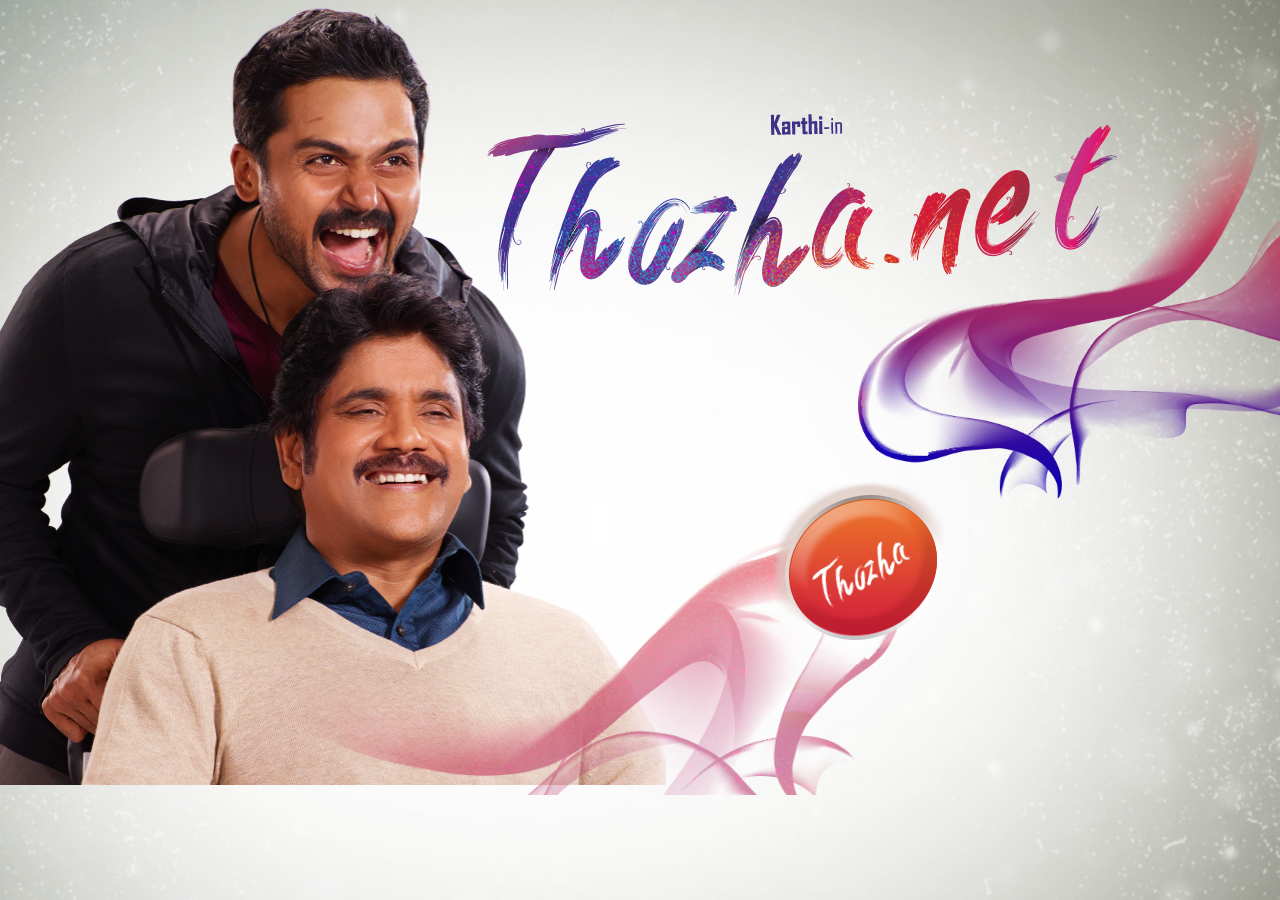
<file: Thozha/index.html>
<!DOCTYPE html>
<!-- Microdata markup added by Google Structured Data Markup Helper. -->
<html lang="en"><head>
<meta charset="utf-8"/>
        <meta http-equiv="X-UA-Compatible" content="IE=edge"/>
        <meta name="viewport" content="width=device-width, initial-scale=1"/>
        <title>Thozha</title>
		<meta name="description" content="Check out the latest new movies coming soon to theaters & video games to come to market. Read latest buzz & watch exclusive trailers!"/>
		<link rel="canonical" href="http://thozha.net"/>
		<link rel="next" href="http://thozha.net/"/>
		<meta property="og:locale" content="en_US"/>
		<meta property="og:type" content="website"/>
		<meta property="og:title" content="New Movies, Movie Trailers, DVD, TV & Video Game News! - thozha.net"/>
		<meta property="og:description" content="Check out the latest new movies coming soon to theaters & video games to come to market. Read latest buzz & watch exclusive trailers!"/>
		<meta property="og:url" content="http://thozha.net"/>
		<meta property="og:site_name" content="thozha.net"/>
		<meta property="article:publisher" content="https://www.facebook.com/thozha"/>
		<meta property="og:image" content="http://cdn3-thozha.net/assets/uploads/2015/08/logo_assets_cs.png"/>
		<script type="application/ld+json"></script>
		<meta name="msvalidate.01" content="4FDA7A3B5937248982778768D127CD37"/>
		<meta name="p:domain_verify" content="4868adfa25d99f1e78fa2dcc91892866"/>
		<link rel="canonical" href="http:/thozha.net"/>
		<meta name="viewport" content="width=device-width,initial-scale=1,maximum-scale=1,user-scalable=no"/>
		<meta name="google-site-verification" content="l2uHJfvECElzBCRHpqcVjgJUuPc-Mry-yL8Ry7anz6Y"/>
		<meta name="description" content="The official website for all things thozha: tv, shows, movies, characters, games, videos, music, shopping, and more!"/>
		<meta property="og:title" content="thozha.net | The official home for all things thozha"/>
		<meta property="og:description" content="The official website for all things thozha: tv, shows, movies, characters, games, videos, music, shopping, and more!"/>
		<meta property="og:type" content="website"/>
		<meta property="og:site_name" content="thozha"/>
		<meta property="og:url" content="http://thozha.net"/>
		<link rel="icon" href="images/fav.png"/> 
		<link rel="stylesheet" href="css/bootstrap.css"/>
		<link rel="stylesheet" href="css/font-awesome.css"/>
		<link rel="stylesheet" href="css/intro.css"/>
		<script src="js/jquery-1.11.3.min.js" type="text/javascript"></script>
		<script src="js/base.js"></script>
		<script src="js/bootstrap.js"></script>




</head>
<body class="home_body" style="height: 748px;">
	
		
<span itemscope itemtype="http://schema.org/Movie"><div class="left_img hidden-xs hidden-sm" id="timing" style="height: 768px;">
<meta itemprop="image" content="http://www.thozha.net/images/karthi.png"> </div>
		<div class="thozha_net"> </div>
		<div class="band_right hidden-xs hidden-sm"> </div>
		<div class="band_left hidden-xs hidden-sm"> </div>
		<div class="center_btn">
			<a itemprop="url" href="home.php"><div class="glow"></div></a>
			<div class="tooltip hidden-xs hidden-sm">Click to enter thozha.net</div>
		</div>
<span itemprop="director" itemscope itemtype="http://schema.org/Person">
<meta itemprop="name" content="Vamsi"></span>
<meta itemprop="name" content="thozha.net">
<span itemprop="actor" itemscope itemtype="http://schema.org/Person">
<meta itemprop="name" content="Karthi"></span>
<meta itemprop="datePublished" content="2016-03-25"></span>
		<div class="enter_mbl hidden-lg">
			<a href="home.php">ENTER</a>
		</div>
	
 <!--  body closed  -->
 <!--  html closed  --></body></html>
</file>
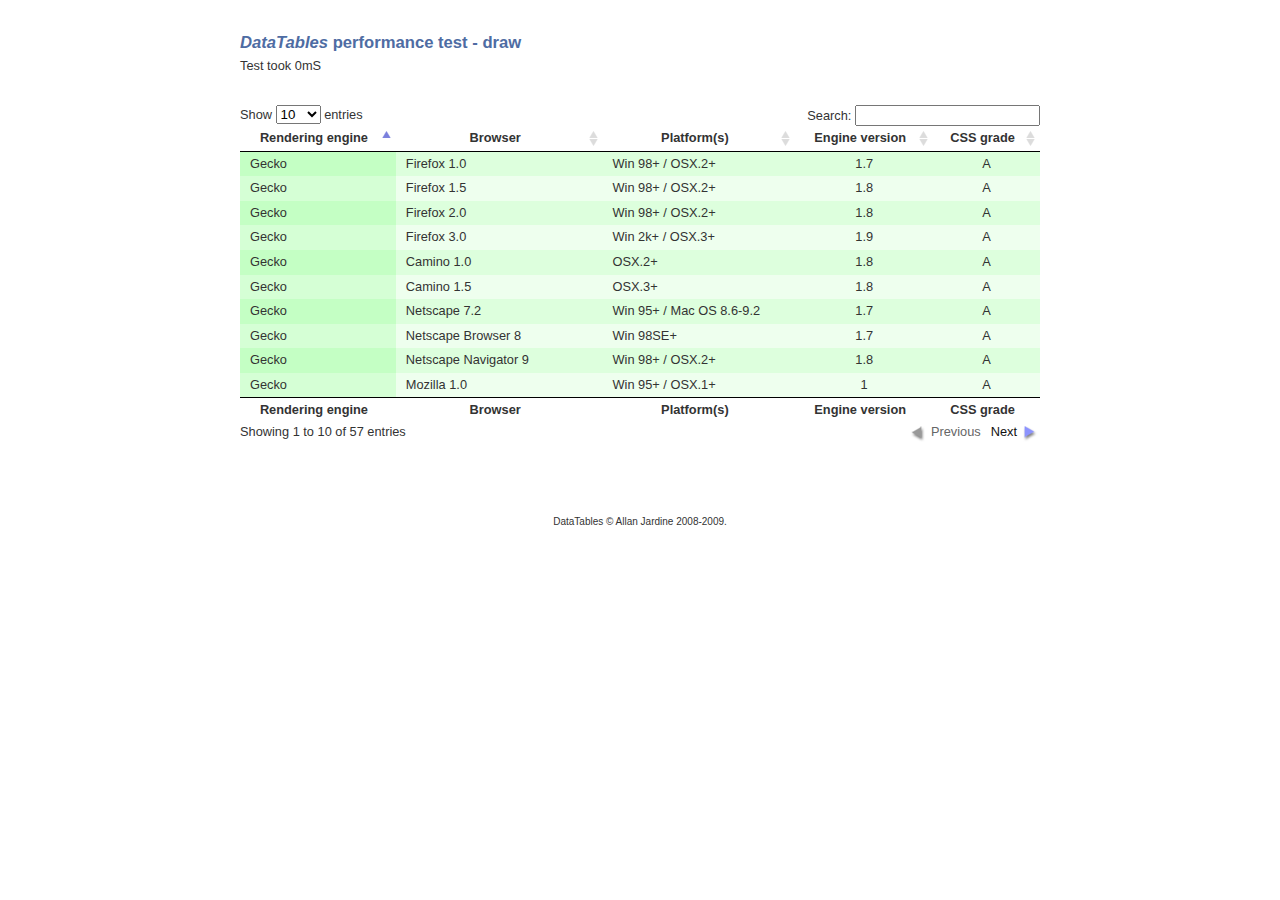
<file: Thozha/admin/vendors/datatables/unit_testing/performance/draw.html>
<!DOCTYPE HTML PUBLIC "-//W3C//DTD HTML 4.01//EN" "http://www.w3.org/TR/html4/strict.dtd">
<html>
	<head>
		<meta http-equiv="content-type" content="text/html; charset=utf-8" />
		<link rel="shortcut icon" type="image/ico" href="http://www.datatables.net/favicon.ico" />
		
		<title>DataTables example</title>
		<style type="text/css" title="currentStyle">
			@import "../../css/demo_page.css";
			@import "../../css/demo_table.css";
		</style>
		<script type="text/javascript" language="javascript" src="../../js/jquery.js"></script>
		<script type="text/javascript" language="javascript" src="../../js/jquery.dataTables.js"></script>
		<script type="text/javascript" charset="utf-8">
			$(document).ready(function() {
				var oTable = $('#example').dataTable();
				var oSettings = oTable.fnSettings();
				var iStart = new Date().getTime();
				
				//console.profile();
				//for ( var i=0, iLen=1000 ; i<iLen ; i++ )
				//{
				//	oSettings._iDisplayLength = 100;
				//	oTable.oApi._fnCalculateEnd( oSettings );
				//	oTable.oApi._fnDraw( oSettings );
				//	
				//	oSettings._iDisplayLength = 10;
				//	oTable.oApi._fnCalculateEnd( oSettings );
				//	oTable.oApi._fnDraw( oSettings );
				//}
				//console.profileEnd();
				
				var iEnd = new Date().getTime();
				document.getElementById('output').innerHTML = "Test took "+(iEnd-iStart)+"mS";
			} );
		</script>
	</head>
	<body id="dt_example">
		<div id="container">
			<div class="full_width big">
				<i>DataTables</i> performance test - draw
			</div>
			<div id="output"></div>
			
			<div id="demo">
<table cellpadding="0" cellspacing="0" border="0" class="display" id="example">
	<thead>
		<tr>
			<th>Rendering engine</th>
			<th>Browser</th>
			<th>Platform(s)</th>
			<th>Engine version</th>
			<th>CSS grade</th>
		</tr>
	</thead>
	<tbody>
		<tr class="gradeX">
			<td>Trident</td>
			<td>Internet
				 Explorer 4.0</td>
			<td>Win 95+</td>
			<td class="center">4</td>
			<td class="center">X</td>
		</tr>
		<tr class="gradeC">
			<td>Trident</td>
			<td>Internet
				 Explorer 5.0</td>
			<td>Win 95+</td>
			<td class="center">5</td>
			<td class="center">C</td>
		</tr>
		<tr class="gradeA">
			<td>Trident</td>
			<td>Internet
				 Explorer 5.5</td>
			<td>Win 95+</td>
			<td class="center">5.5</td>
			<td class="center">A</td>
		</tr>
		<tr class="gradeA">
			<td>Trident</td>
			<td>Internet
				 Explorer 6</td>
			<td>Win 98+</td>
			<td class="center">6</td>
			<td class="center">A</td>
		</tr>
		<tr class="gradeA">
			<td>Trident</td>
			<td>Internet Explorer 7</td>
			<td>Win XP SP2+</td>
			<td class="center">7</td>
			<td class="center">A</td>
		</tr>
		<tr class="gradeA">
			<td>Trident</td>
			<td>AOL browser (AOL desktop)</td>
			<td>Win XP</td>
			<td class="center">6</td>
			<td class="center">A</td>
		</tr>
		<tr class="gradeA">
			<td>Gecko</td>
			<td>Firefox 1.0</td>
			<td>Win 98+ / OSX.2+</td>
			<td class="center">1.7</td>
			<td class="center">A</td>
		</tr>
		<tr class="gradeA">
			<td>Gecko</td>
			<td>Firefox 1.5</td>
			<td>Win 98+ / OSX.2+</td>
			<td class="center">1.8</td>
			<td class="center">A</td>
		</tr>
		<tr class="gradeA">
			<td>Gecko</td>
			<td>Firefox 2.0</td>
			<td>Win 98+ / OSX.2+</td>
			<td class="center">1.8</td>
			<td class="center">A</td>
		</tr>
		<tr class="gradeA">
			<td>Gecko</td>
			<td>Firefox 3.0</td>
			<td>Win 2k+ / OSX.3+</td>
			<td class="center">1.9</td>
			<td class="center">A</td>
		</tr>
		<tr class="gradeA">
			<td>Gecko</td>
			<td>Camino 1.0</td>
			<td>OSX.2+</td>
			<td class="center">1.8</td>
			<td class="center">A</td>
		</tr>
		<tr class="gradeA">
			<td>Gecko</td>
			<td>Camino 1.5</td>
			<td>OSX.3+</td>
			<td class="center">1.8</td>
			<td class="center">A</td>
		</tr>
		<tr class="gradeA">
			<td>Gecko</td>
			<td>Netscape 7.2</td>
			<td>Win 95+ / Mac OS 8.6-9.2</td>
			<td class="center">1.7</td>
			<td class="center">A</td>
		</tr>
		<tr class="gradeA">
			<td>Gecko</td>
			<td>Netscape Browser 8</td>
			<td>Win 98SE+</td>
			<td class="center">1.7</td>
			<td class="center">A</td>
		</tr>
		<tr class="gradeA">
			<td>Gecko</td>
			<td>Netscape Navigator 9</td>
			<td>Win 98+ / OSX.2+</td>
			<td class="center">1.8</td>
			<td class="center">A</td>
		</tr>
		<tr class="gradeA">
			<td>Gecko</td>
			<td>Mozilla 1.0</td>
			<td>Win 95+ / OSX.1+</td>
			<td class="center">1</td>
			<td class="center">A</td>
		</tr>
		<tr class="gradeA">
			<td>Gecko</td>
			<td>Mozilla 1.1</td>
			<td>Win 95+ / OSX.1+</td>
			<td class="center">1.1</td>
			<td class="center">A</td>
		</tr>
		<tr class="gradeA">
			<td>Gecko</td>
			<td>Mozilla 1.2</td>
			<td>Win 95+ / OSX.1+</td>
			<td class="center">1.2</td>
			<td class="center">A</td>
		</tr>
		<tr class="gradeA">
			<td>Gecko</td>
			<td>Mozilla 1.3</td>
			<td>Win 95+ / OSX.1+</td>
			<td class="center">1.3</td>
			<td class="center">A</td>
		</tr>
		<tr class="gradeA">
			<td>Gecko</td>
			<td>Mozilla 1.4</td>
			<td>Win 95+ / OSX.1+</td>
			<td class="center">1.4</td>
			<td class="center">A</td>
		</tr>
		<tr class="gradeA">
			<td>Gecko</td>
			<td>Mozilla 1.5</td>
			<td>Win 95+ / OSX.1+</td>
			<td class="center">1.5</td>
			<td class="center">A</td>
		</tr>
		<tr class="gradeA">
			<td>Gecko</td>
			<td>Mozilla 1.6</td>
			<td>Win 95+ / OSX.1+</td>
			<td class="center">1.6</td>
			<td class="center">A</td>
		</tr>
		<tr class="gradeA">
			<td>Gecko</td>
			<td>Mozilla 1.7</td>
			<td>Win 98+ / OSX.1+</td>
			<td class="center">1.7</td>
			<td class="center">A</td>
		</tr>
		<tr class="gradeA">
			<td>Gecko</td>
			<td>Mozilla 1.8</td>
			<td>Win 98+ / OSX.1+</td>
			<td class="center">1.8</td>
			<td class="center">A</td>
		</tr>
		<tr class="gradeA">
			<td>Gecko</td>
			<td>Seamonkey 1.1</td>
			<td>Win 98+ / OSX.2+</td>
			<td class="center">1.8</td>
			<td class="center">A</td>
		</tr>
		<tr class="gradeA">
			<td>Gecko</td>
			<td>Epiphany 2.20</td>
			<td>Gnome</td>
			<td class="center">1.8</td>
			<td class="center">A</td>
		</tr>
		<tr class="gradeA">
			<td>Webkit</td>
			<td>Safari 1.2</td>
			<td>OSX.3</td>
			<td class="center">125.5</td>
			<td class="center">A</td>
		</tr>
		<tr class="gradeA">
			<td>Webkit</td>
			<td>Safari 1.3</td>
			<td>OSX.3</td>
			<td class="center">312.8</td>
			<td class="center">A</td>
		</tr>
		<tr class="gradeA">
			<td>Webkit</td>
			<td>Safari 2.0</td>
			<td>OSX.4+</td>
			<td class="center">419.3</td>
			<td class="center">A</td>
		</tr>
		<tr class="gradeA">
			<td>Webkit</td>
			<td>Safari 3.0</td>
			<td>OSX.4+</td>
			<td class="center">522.1</td>
			<td class="center">A</td>
		</tr>
		<tr class="gradeA">
			<td>Webkit</td>
			<td>OmniWeb 5.5</td>
			<td>OSX.4+</td>
			<td class="center">420</td>
			<td class="center">A</td>
		</tr>
		<tr class="gradeA">
			<td>Webkit</td>
			<td>iPod Touch / iPhone</td>
			<td>iPod</td>
			<td class="center">420.1</td>
			<td class="center">A</td>
		</tr>
		<tr class="gradeA">
			<td>Webkit</td>
			<td>S60</td>
			<td>S60</td>
			<td class="center">413</td>
			<td class="center">A</td>
		</tr>
		<tr class="gradeA">
			<td>Presto</td>
			<td>Opera 7.0</td>
			<td>Win 95+ / OSX.1+</td>
			<td class="center">-</td>
			<td class="center">A</td>
		</tr>
		<tr class="gradeA">
			<td>Presto</td>
			<td>Opera 7.5</td>
			<td>Win 95+ / OSX.2+</td>
			<td class="center">-</td>
			<td class="center">A</td>
		</tr>
		<tr class="gradeA">
			<td>Presto</td>
			<td>Opera 8.0</td>
			<td>Win 95+ / OSX.2+</td>
			<td class="center">-</td>
			<td class="center">A</td>
		</tr>
		<tr class="gradeA">
			<td>Presto</td>
			<td>Opera 8.5</td>
			<td>Win 95+ / OSX.2+</td>
			<td class="center">-</td>
			<td class="center">A</td>
		</tr>
		<tr class="gradeA">
			<td>Presto</td>
			<td>Opera 9.0</td>
			<td>Win 95+ / OSX.3+</td>
			<td class="center">-</td>
			<td class="center">A</td>
		</tr>
		<tr class="gradeA">
			<td>Presto</td>
			<td>Opera 9.2</td>
			<td>Win 88+ / OSX.3+</td>
			<td class="center">-</td>
			<td class="center">A</td>
		</tr>
		<tr class="gradeA">
			<td>Presto</td>
			<td>Opera 9.5</td>
			<td>Win 88+ / OSX.3+</td>
			<td class="center">-</td>
			<td class="center">A</td>
		</tr>
		<tr class="gradeA">
			<td>Presto</td>
			<td>Opera for Wii</td>
			<td>Wii</td>
			<td class="center">-</td>
			<td class="center">A</td>
		</tr>
		<tr class="gradeA">
			<td>Presto</td>
			<td>Nokia N800</td>
			<td>N800</td>
			<td class="center">-</td>
			<td class="center">A</td>
		</tr>
		<tr class="gradeA">
			<td>Presto</td>
			<td>Nintendo DS browser</td>
			<td>Nintendo DS</td>
			<td class="center">8.5</td>
			<td class="center">C/A<sup>1</sup></td>
		</tr>
		<tr class="gradeC">
			<td>KHTML</td>
			<td>Konqureror 3.1</td>
			<td>KDE 3.1</td>
			<td class="center">3.1</td>
			<td class="center">C</td>
		</tr>
		<tr class="gradeA">
			<td>KHTML</td>
			<td>Konqureror 3.3</td>
			<td>KDE 3.3</td>
			<td class="center">3.3</td>
			<td class="center">A</td>
		</tr>
		<tr class="gradeA">
			<td>KHTML</td>
			<td>Konqureror 3.5</td>
			<td>KDE 3.5</td>
			<td class="center">3.5</td>
			<td class="center">A</td>
		</tr>
		<tr class="gradeX">
			<td>Tasman</td>
			<td>Internet Explorer 4.5</td>
			<td>Mac OS 8-9</td>
			<td class="center">-</td>
			<td class="center">X</td>
		</tr>
		<tr class="gradeC">
			<td>Tasman</td>
			<td>Internet Explorer 5.1</td>
			<td>Mac OS 7.6-9</td>
			<td class="center">1</td>
			<td class="center">C</td>
		</tr>
		<tr class="gradeC">
			<td>Tasman</td>
			<td>Internet Explorer 5.2</td>
			<td>Mac OS 8-X</td>
			<td class="center">1</td>
			<td class="center">C</td>
		</tr>
		<tr class="gradeA">
			<td>Misc</td>
			<td>NetFront 3.1</td>
			<td>Embedded devices</td>
			<td class="center">-</td>
			<td class="center">C</td>
		</tr>
		<tr class="gradeA">
			<td>Misc</td>
			<td>NetFront 3.4</td>
			<td>Embedded devices</td>
			<td class="center">-</td>
			<td class="center">A</td>
		</tr>
		<tr class="gradeX">
			<td>Misc</td>
			<td>Dillo 0.8</td>
			<td>Embedded devices</td>
			<td class="center">-</td>
			<td class="center">X</td>
		</tr>
		<tr class="gradeX">
			<td>Misc</td>
			<td>Links</td>
			<td>Text only</td>
			<td class="center">-</td>
			<td class="center">X</td>
		</tr>
		<tr class="gradeX">
			<td>Misc</td>
			<td>Lynx</td>
			<td>Text only</td>
			<td class="center">-</td>
			<td class="center">X</td>
		</tr>
		<tr class="gradeC">
			<td>Misc</td>
			<td>IE Mobile</td>
			<td>Windows Mobile 6</td>
			<td class="center">-</td>
			<td class="center">C</td>
		</tr>
		<tr class="gradeC">
			<td>Misc</td>
			<td>PSP browser</td>
			<td>PSP</td>
			<td class="center">-</td>
			<td class="center">C</td>
		</tr>
		<tr class="gradeU">
			<td>Other browsers</td>
			<td>All others</td>
			<td>-</td>
			<td class="center">-</td>
			<td class="center">U</td>
		</tr>
	</tbody>
	<tfoot>
		<tr>
			<th>Rendering engine</th>
			<th>Browser</th>
			<th>Platform(s)</th>
			<th>Engine version</th>
			<th>CSS grade</th>
		</tr>
	</tfoot>
</table>
			</div>
			<div class="spacer"></div>
			
			
			<div id="footer" style="text-align:center;">
				<span style="font-size:10px;">
					DataTables &copy; Allan Jardine 2008-2009.
				</span>
			</div>
		</div>
	</body>
</html>
</file>
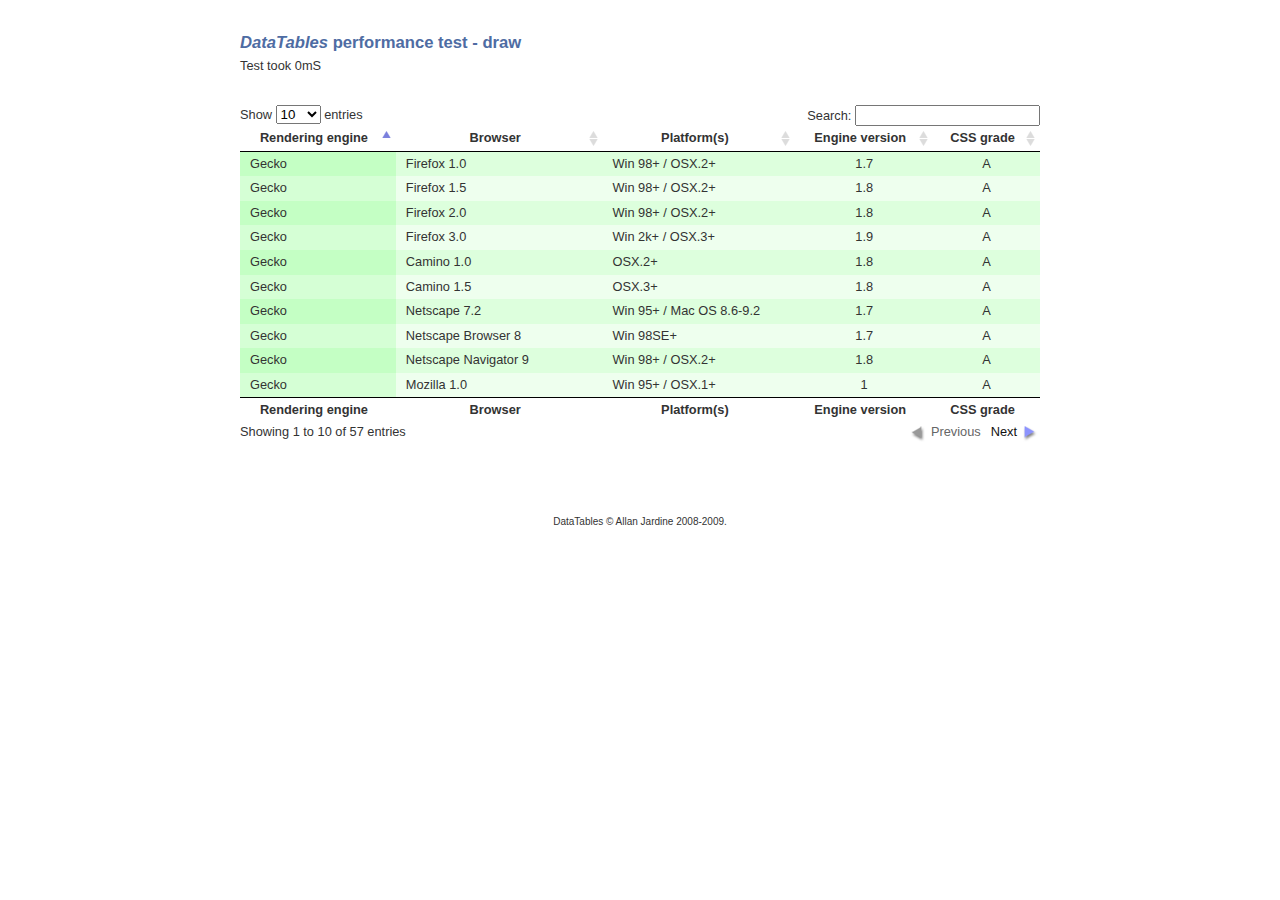
<file: Thozha/admin/vendors/datatables/unit_testing/performance/page.html>
<!DOCTYPE HTML PUBLIC "-//W3C//DTD HTML 4.01//EN" "http://www.w3.org/TR/html4/strict.dtd">
<html>
	<head>
		<meta http-equiv="content-type" content="text/html; charset=utf-8" />
		<link rel="shortcut icon" type="image/ico" href="http://www.datatables.net/favicon.ico" />
		
		<title>DataTables example</title>
		<style type="text/css" title="currentStyle">
			@import "../../css/demo_page.css";
			@import "../../css/demo_table.css";
		</style>
		<script type="text/javascript" language="javascript" src="../../js/jquery.js"></script>
		<script type="text/javascript" language="javascript" src="../../js/jquery.dataTables.js"></script>
		<script type="text/javascript" charset="utf-8">
			$(document).ready(function() {
				var oTable = $('#example').dataTable();
				var oSettings = oTable.fnSettings();
				var iStart = new Date().getTime();
				
				//for ( var i=0, iLen=100 ; i<iLen ; i++ )
				//{
				console.profile( );
					oTable.fnPageChange( "next" );
					oTable.fnPageChange( "previous" );
				console.profileEnd( );
				//}
				
				var iEnd = new Date().getTime();
				document.getElementById('output').innerHTML = "Test took "+(iEnd-iStart)+"mS";
			} );
		</script>
	</head>
	<body id="dt_example">
		<div id="container">
			<div class="full_width big">
				<i>DataTables</i> performance test - draw
			</div>
			<div id="output"></div>
			
			<div id="demo">
<table cellpadding="0" cellspacing="0" border="0" class="display" id="example">
	<thead>
		<tr>
			<th>Rendering engine</th>
			<th>Browser</th>
			<th>Platform(s)</th>
			<th>Engine version</th>
			<th>CSS grade</th>
		</tr>
	</thead>
	<tbody>
		<tr class="gradeX">
			<td>Trident</td>
			<td>Internet
				 Explorer 4.0</td>
			<td>Win 95+</td>
			<td class="center">4</td>
			<td class="center">X</td>
		</tr>
		<tr class="gradeC">
			<td>Trident</td>
			<td>Internet
				 Explorer 5.0</td>
			<td>Win 95+</td>
			<td class="center">5</td>
			<td class="center">C</td>
		</tr>
		<tr class="gradeA">
			<td>Trident</td>
			<td>Internet
				 Explorer 5.5</td>
			<td>Win 95+</td>
			<td class="center">5.5</td>
			<td class="center">A</td>
		</tr>
		<tr class="gradeA">
			<td>Trident</td>
			<td>Internet
				 Explorer 6</td>
			<td>Win 98+</td>
			<td class="center">6</td>
			<td class="center">A</td>
		</tr>
		<tr class="gradeA">
			<td>Trident</td>
			<td>Internet Explorer 7</td>
			<td>Win XP SP2+</td>
			<td class="center">7</td>
			<td class="center">A</td>
		</tr>
		<tr class="gradeA">
			<td>Trident</td>
			<td>AOL browser (AOL desktop)</td>
			<td>Win XP</td>
			<td class="center">6</td>
			<td class="center">A</td>
		</tr>
		<tr class="gradeA">
			<td>Gecko</td>
			<td>Firefox 1.0</td>
			<td>Win 98+ / OSX.2+</td>
			<td class="center">1.7</td>
			<td class="center">A</td>
		</tr>
		<tr class="gradeA">
			<td>Gecko</td>
			<td>Firefox 1.5</td>
			<td>Win 98+ / OSX.2+</td>
			<td class="center">1.8</td>
			<td class="center">A</td>
		</tr>
		<tr class="gradeA">
			<td>Gecko</td>
			<td>Firefox 2.0</td>
			<td>Win 98+ / OSX.2+</td>
			<td class="center">1.8</td>
			<td class="center">A</td>
		</tr>
		<tr class="gradeA">
			<td>Gecko</td>
			<td>Firefox 3.0</td>
			<td>Win 2k+ / OSX.3+</td>
			<td class="center">1.9</td>
			<td class="center">A</td>
		</tr>
		<tr class="gradeA">
			<td>Gecko</td>
			<td>Camino 1.0</td>
			<td>OSX.2+</td>
			<td class="center">1.8</td>
			<td class="center">A</td>
		</tr>
		<tr class="gradeA">
			<td>Gecko</td>
			<td>Camino 1.5</td>
			<td>OSX.3+</td>
			<td class="center">1.8</td>
			<td class="center">A</td>
		</tr>
		<tr class="gradeA">
			<td>Gecko</td>
			<td>Netscape 7.2</td>
			<td>Win 95+ / Mac OS 8.6-9.2</td>
			<td class="center">1.7</td>
			<td class="center">A</td>
		</tr>
		<tr class="gradeA">
			<td>Gecko</td>
			<td>Netscape Browser 8</td>
			<td>Win 98SE+</td>
			<td class="center">1.7</td>
			<td class="center">A</td>
		</tr>
		<tr class="gradeA">
			<td>Gecko</td>
			<td>Netscape Navigator 9</td>
			<td>Win 98+ / OSX.2+</td>
			<td class="center">1.8</td>
			<td class="center">A</td>
		</tr>
		<tr class="gradeA">
			<td>Gecko</td>
			<td>Mozilla 1.0</td>
			<td>Win 95+ / OSX.1+</td>
			<td class="center">1</td>
			<td class="center">A</td>
		</tr>
		<tr class="gradeA">
			<td>Gecko</td>
			<td>Mozilla 1.1</td>
			<td>Win 95+ / OSX.1+</td>
			<td class="center">1.1</td>
			<td class="center">A</td>
		</tr>
		<tr class="gradeA">
			<td>Gecko</td>
			<td>Mozilla 1.2</td>
			<td>Win 95+ / OSX.1+</td>
			<td class="center">1.2</td>
			<td class="center">A</td>
		</tr>
		<tr class="gradeA">
			<td>Gecko</td>
			<td>Mozilla 1.3</td>
			<td>Win 95+ / OSX.1+</td>
			<td class="center">1.3</td>
			<td class="center">A</td>
		</tr>
		<tr class="gradeA">
			<td>Gecko</td>
			<td>Mozilla 1.4</td>
			<td>Win 95+ / OSX.1+</td>
			<td class="center">1.4</td>
			<td class="center">A</td>
		</tr>
		<tr class="gradeA">
			<td>Gecko</td>
			<td>Mozilla 1.5</td>
			<td>Win 95+ / OSX.1+</td>
			<td class="center">1.5</td>
			<td class="center">A</td>
		</tr>
		<tr class="gradeA">
			<td>Gecko</td>
			<td>Mozilla 1.6</td>
			<td>Win 95+ / OSX.1+</td>
			<td class="center">1.6</td>
			<td class="center">A</td>
		</tr>
		<tr class="gradeA">
			<td>Gecko</td>
			<td>Mozilla 1.7</td>
			<td>Win 98+ / OSX.1+</td>
			<td class="center">1.7</td>
			<td class="center">A</td>
		</tr>
		<tr class="gradeA">
			<td>Gecko</td>
			<td>Mozilla 1.8</td>
			<td>Win 98+ / OSX.1+</td>
			<td class="center">1.8</td>
			<td class="center">A</td>
		</tr>
		<tr class="gradeA">
			<td>Gecko</td>
			<td>Seamonkey 1.1</td>
			<td>Win 98+ / OSX.2+</td>
			<td class="center">1.8</td>
			<td class="center">A</td>
		</tr>
		<tr class="gradeA">
			<td>Gecko</td>
			<td>Epiphany 2.20</td>
			<td>Gnome</td>
			<td class="center">1.8</td>
			<td class="center">A</td>
		</tr>
		<tr class="gradeA">
			<td>Webkit</td>
			<td>Safari 1.2</td>
			<td>OSX.3</td>
			<td class="center">125.5</td>
			<td class="center">A</td>
		</tr>
		<tr class="gradeA">
			<td>Webkit</td>
			<td>Safari 1.3</td>
			<td>OSX.3</td>
			<td class="center">312.8</td>
			<td class="center">A</td>
		</tr>
		<tr class="gradeA">
			<td>Webkit</td>
			<td>Safari 2.0</td>
			<td>OSX.4+</td>
			<td class="center">419.3</td>
			<td class="center">A</td>
		</tr>
		<tr class="gradeA">
			<td>Webkit</td>
			<td>Safari 3.0</td>
			<td>OSX.4+</td>
			<td class="center">522.1</td>
			<td class="center">A</td>
		</tr>
		<tr class="gradeA">
			<td>Webkit</td>
			<td>OmniWeb 5.5</td>
			<td>OSX.4+</td>
			<td class="center">420</td>
			<td class="center">A</td>
		</tr>
		<tr class="gradeA">
			<td>Webkit</td>
			<td>iPod Touch / iPhone</td>
			<td>iPod</td>
			<td class="center">420.1</td>
			<td class="center">A</td>
		</tr>
		<tr class="gradeA">
			<td>Webkit</td>
			<td>S60</td>
			<td>S60</td>
			<td class="center">413</td>
			<td class="center">A</td>
		</tr>
		<tr class="gradeA">
			<td>Presto</td>
			<td>Opera 7.0</td>
			<td>Win 95+ / OSX.1+</td>
			<td class="center">-</td>
			<td class="center">A</td>
		</tr>
		<tr class="gradeA">
			<td>Presto</td>
			<td>Opera 7.5</td>
			<td>Win 95+ / OSX.2+</td>
			<td class="center">-</td>
			<td class="center">A</td>
		</tr>
		<tr class="gradeA">
			<td>Presto</td>
			<td>Opera 8.0</td>
			<td>Win 95+ / OSX.2+</td>
			<td class="center">-</td>
			<td class="center">A</td>
		</tr>
		<tr class="gradeA">
			<td>Presto</td>
			<td>Opera 8.5</td>
			<td>Win 95+ / OSX.2+</td>
			<td class="center">-</td>
			<td class="center">A</td>
		</tr>
		<tr class="gradeA">
			<td>Presto</td>
			<td>Opera 9.0</td>
			<td>Win 95+ / OSX.3+</td>
			<td class="center">-</td>
			<td class="center">A</td>
		</tr>
		<tr class="gradeA">
			<td>Presto</td>
			<td>Opera 9.2</td>
			<td>Win 88+ / OSX.3+</td>
			<td class="center">-</td>
			<td class="center">A</td>
		</tr>
		<tr class="gradeA">
			<td>Presto</td>
			<td>Opera 9.5</td>
			<td>Win 88+ / OSX.3+</td>
			<td class="center">-</td>
			<td class="center">A</td>
		</tr>
		<tr class="gradeA">
			<td>Presto</td>
			<td>Opera for Wii</td>
			<td>Wii</td>
			<td class="center">-</td>
			<td class="center">A</td>
		</tr>
		<tr class="gradeA">
			<td>Presto</td>
			<td>Nokia N800</td>
			<td>N800</td>
			<td class="center">-</td>
			<td class="center">A</td>
		</tr>
		<tr class="gradeA">
			<td>Presto</td>
			<td>Nintendo DS browser</td>
			<td>Nintendo DS</td>
			<td class="center">8.5</td>
			<td class="center">C/A<sup>1</sup></td>
		</tr>
		<tr class="gradeC">
			<td>KHTML</td>
			<td>Konqureror 3.1</td>
			<td>KDE 3.1</td>
			<td class="center">3.1</td>
			<td class="center">C</td>
		</tr>
		<tr class="gradeA">
			<td>KHTML</td>
			<td>Konqureror 3.3</td>
			<td>KDE 3.3</td>
			<td class="center">3.3</td>
			<td class="center">A</td>
		</tr>
		<tr class="gradeA">
			<td>KHTML</td>
			<td>Konqureror 3.5</td>
			<td>KDE 3.5</td>
			<td class="center">3.5</td>
			<td class="center">A</td>
		</tr>
		<tr class="gradeX">
			<td>Tasman</td>
			<td>Internet Explorer 4.5</td>
			<td>Mac OS 8-9</td>
			<td class="center">-</td>
			<td class="center">X</td>
		</tr>
		<tr class="gradeC">
			<td>Tasman</td>
			<td>Internet Explorer 5.1</td>
			<td>Mac OS 7.6-9</td>
			<td class="center">1</td>
			<td class="center">C</td>
		</tr>
		<tr class="gradeC">
			<td>Tasman</td>
			<td>Internet Explorer 5.2</td>
			<td>Mac OS 8-X</td>
			<td class="center">1</td>
			<td class="center">C</td>
		</tr>
		<tr class="gradeA">
			<td>Misc</td>
			<td>NetFront 3.1</td>
			<td>Embedded devices</td>
			<td class="center">-</td>
			<td class="center">C</td>
		</tr>
		<tr class="gradeA">
			<td>Misc</td>
			<td>NetFront 3.4</td>
			<td>Embedded devices</td>
			<td class="center">-</td>
			<td class="center">A</td>
		</tr>
		<tr class="gradeX">
			<td>Misc</td>
			<td>Dillo 0.8</td>
			<td>Embedded devices</td>
			<td class="center">-</td>
			<td class="center">X</td>
		</tr>
		<tr class="gradeX">
			<td>Misc</td>
			<td>Links</td>
			<td>Text only</td>
			<td class="center">-</td>
			<td class="center">X</td>
		</tr>
		<tr class="gradeX">
			<td>Misc</td>
			<td>Lynx</td>
			<td>Text only</td>
			<td class="center">-</td>
			<td class="center">X</td>
		</tr>
		<tr class="gradeC">
			<td>Misc</td>
			<td>IE Mobile</td>
			<td>Windows Mobile 6</td>
			<td class="center">-</td>
			<td class="center">C</td>
		</tr>
		<tr class="gradeC">
			<td>Misc</td>
			<td>PSP browser</td>
			<td>PSP</td>
			<td class="center">-</td>
			<td class="center">C</td>
		</tr>
		<tr class="gradeU">
			<td>Other browsers</td>
			<td>All others</td>
			<td>-</td>
			<td class="center">-</td>
			<td class="center">U</td>
		</tr>
	</tbody>
	<tfoot>
		<tr>
			<th>Rendering engine</th>
			<th>Browser</th>
			<th>Platform(s)</th>
			<th>Engine version</th>
			<th>CSS grade</th>
		</tr>
	</tfoot>
</table>
			</div>
			<div class="spacer"></div>
			
			
			<div id="footer" style="text-align:center;">
				<span style="font-size:10px;">
					DataTables &copy; Allan Jardine 2008-2009.
				</span>
			</div>
		</div>
	</body>
</html>
</file>
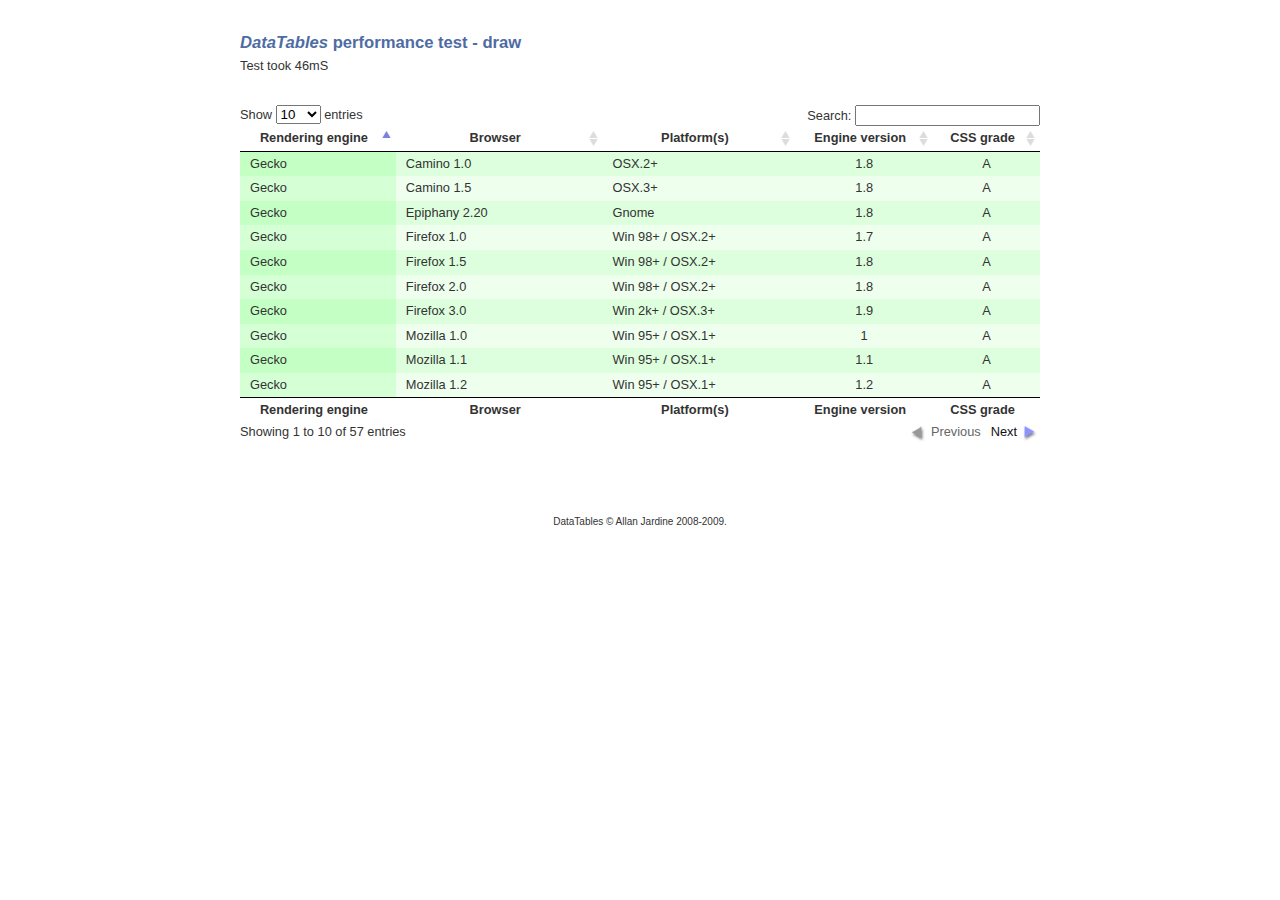
<file: Thozha/admin/vendors/datatables/unit_testing/performance/sort.html>
<!DOCTYPE HTML PUBLIC "-//W3C//DTD HTML 4.01//EN" "http://www.w3.org/TR/html4/strict.dtd">
<html>
	<head>
		<meta http-equiv="content-type" content="text/html; charset=utf-8" />
		<link rel="shortcut icon" type="image/ico" href="http://www.datatables.net/favicon.ico" />
		
		<title>DataTables example</title>
		<style type="text/css" title="currentStyle">
			@import "../../css/demo_page.css";
			@import "../../css/demo_table.css";
		</style>
		<script type="text/javascript" language="javascript" src="../../js/jquery.js"></script>
		<script type="text/javascript" language="javascript" src="../../js/jquery.dataTables.js"></script>
		<script type="text/javascript" charset="utf-8">
			$(document).ready(function() {
				var oTable = $('#example').dataTable();
				var oSettings = oTable.fnSettings();
				var iStart = new Date().getTime();
				
				for ( var i=0, iLen=100 ; i<iLen ; i++ )
				{
				console.profile( );
					oTable.fnSort( [[1, 'asc']] );
					oTable.fnSort( [[0, 'asc']] );
				console.profileEnd( );
				}
				
				var iEnd = new Date().getTime();
				document.getElementById('output').innerHTML = "Test took "+(iEnd-iStart)+"mS";
			} );
		</script>
	</head>
	<body id="dt_example">
		<div id="container">
			<div class="full_width big">
				<i>DataTables</i> performance test - draw
			</div>
			<div id="output"></div>
			
			<div id="demo">
<table cellpadding="0" cellspacing="0" border="0" class="display" id="example">
	<thead>
		<tr>
			<th>Rendering engine</th>
			<th>Browser</th>
			<th>Platform(s)</th>
			<th>Engine version</th>
			<th>CSS grade</th>
		</tr>
	</thead>
	<tbody>
		<tr class="gradeX">
			<td>Trident</td>
			<td>Internet
				 Explorer 4.0</td>
			<td>Win 95+</td>
			<td class="center">4</td>
			<td class="center">X</td>
		</tr>
		<tr class="gradeC">
			<td>Trident</td>
			<td>Internet
				 Explorer 5.0</td>
			<td>Win 95+</td>
			<td class="center">5</td>
			<td class="center">C</td>
		</tr>
		<tr class="gradeA">
			<td>Trident</td>
			<td>Internet
				 Explorer 5.5</td>
			<td>Win 95+</td>
			<td class="center">5.5</td>
			<td class="center">A</td>
		</tr>
		<tr class="gradeA">
			<td>Trident</td>
			<td>Internet
				 Explorer 6</td>
			<td>Win 98+</td>
			<td class="center">6</td>
			<td class="center">A</td>
		</tr>
		<tr class="gradeA">
			<td>Trident</td>
			<td>Internet Explorer 7</td>
			<td>Win XP SP2+</td>
			<td class="center">7</td>
			<td class="center">A</td>
		</tr>
		<tr class="gradeA">
			<td>Trident</td>
			<td>AOL browser (AOL desktop)</td>
			<td>Win XP</td>
			<td class="center">6</td>
			<td class="center">A</td>
		</tr>
		<tr class="gradeA">
			<td>Gecko</td>
			<td>Firefox 1.0</td>
			<td>Win 98+ / OSX.2+</td>
			<td class="center">1.7</td>
			<td class="center">A</td>
		</tr>
		<tr class="gradeA">
			<td>Gecko</td>
			<td>Firefox 1.5</td>
			<td>Win 98+ / OSX.2+</td>
			<td class="center">1.8</td>
			<td class="center">A</td>
		</tr>
		<tr class="gradeA">
			<td>Gecko</td>
			<td>Firefox 2.0</td>
			<td>Win 98+ / OSX.2+</td>
			<td class="center">1.8</td>
			<td class="center">A</td>
		</tr>
		<tr class="gradeA">
			<td>Gecko</td>
			<td>Firefox 3.0</td>
			<td>Win 2k+ / OSX.3+</td>
			<td class="center">1.9</td>
			<td class="center">A</td>
		</tr>
		<tr class="gradeA">
			<td>Gecko</td>
			<td>Camino 1.0</td>
			<td>OSX.2+</td>
			<td class="center">1.8</td>
			<td class="center">A</td>
		</tr>
		<tr class="gradeA">
			<td>Gecko</td>
			<td>Camino 1.5</td>
			<td>OSX.3+</td>
			<td class="center">1.8</td>
			<td class="center">A</td>
		</tr>
		<tr class="gradeA">
			<td>Gecko</td>
			<td>Netscape 7.2</td>
			<td>Win 95+ / Mac OS 8.6-9.2</td>
			<td class="center">1.7</td>
			<td class="center">A</td>
		</tr>
		<tr class="gradeA">
			<td>Gecko</td>
			<td>Netscape Browser 8</td>
			<td>Win 98SE+</td>
			<td class="center">1.7</td>
			<td class="center">A</td>
		</tr>
		<tr class="gradeA">
			<td>Gecko</td>
			<td>Netscape Navigator 9</td>
			<td>Win 98+ / OSX.2+</td>
			<td class="center">1.8</td>
			<td class="center">A</td>
		</tr>
		<tr class="gradeA">
			<td>Gecko</td>
			<td>Mozilla 1.0</td>
			<td>Win 95+ / OSX.1+</td>
			<td class="center">1</td>
			<td class="center">A</td>
		</tr>
		<tr class="gradeA">
			<td>Gecko</td>
			<td>Mozilla 1.1</td>
			<td>Win 95+ / OSX.1+</td>
			<td class="center">1.1</td>
			<td class="center">A</td>
		</tr>
		<tr class="gradeA">
			<td>Gecko</td>
			<td>Mozilla 1.2</td>
			<td>Win 95+ / OSX.1+</td>
			<td class="center">1.2</td>
			<td class="center">A</td>
		</tr>
		<tr class="gradeA">
			<td>Gecko</td>
			<td>Mozilla 1.3</td>
			<td>Win 95+ / OSX.1+</td>
			<td class="center">1.3</td>
			<td class="center">A</td>
		</tr>
		<tr class="gradeA">
			<td>Gecko</td>
			<td>Mozilla 1.4</td>
			<td>Win 95+ / OSX.1+</td>
			<td class="center">1.4</td>
			<td class="center">A</td>
		</tr>
		<tr class="gradeA">
			<td>Gecko</td>
			<td>Mozilla 1.5</td>
			<td>Win 95+ / OSX.1+</td>
			<td class="center">1.5</td>
			<td class="center">A</td>
		</tr>
		<tr class="gradeA">
			<td>Gecko</td>
			<td>Mozilla 1.6</td>
			<td>Win 95+ / OSX.1+</td>
			<td class="center">1.6</td>
			<td class="center">A</td>
		</tr>
		<tr class="gradeA">
			<td>Gecko</td>
			<td>Mozilla 1.7</td>
			<td>Win 98+ / OSX.1+</td>
			<td class="center">1.7</td>
			<td class="center">A</td>
		</tr>
		<tr class="gradeA">
			<td>Gecko</td>
			<td>Mozilla 1.8</td>
			<td>Win 98+ / OSX.1+</td>
			<td class="center">1.8</td>
			<td class="center">A</td>
		</tr>
		<tr class="gradeA">
			<td>Gecko</td>
			<td>Seamonkey 1.1</td>
			<td>Win 98+ / OSX.2+</td>
			<td class="center">1.8</td>
			<td class="center">A</td>
		</tr>
		<tr class="gradeA">
			<td>Gecko</td>
			<td>Epiphany 2.20</td>
			<td>Gnome</td>
			<td class="center">1.8</td>
			<td class="center">A</td>
		</tr>
		<tr class="gradeA">
			<td>Webkit</td>
			<td>Safari 1.2</td>
			<td>OSX.3</td>
			<td class="center">125.5</td>
			<td class="center">A</td>
		</tr>
		<tr class="gradeA">
			<td>Webkit</td>
			<td>Safari 1.3</td>
			<td>OSX.3</td>
			<td class="center">312.8</td>
			<td class="center">A</td>
		</tr>
		<tr class="gradeA">
			<td>Webkit</td>
			<td>Safari 2.0</td>
			<td>OSX.4+</td>
			<td class="center">419.3</td>
			<td class="center">A</td>
		</tr>
		<tr class="gradeA">
			<td>Webkit</td>
			<td>Safari 3.0</td>
			<td>OSX.4+</td>
			<td class="center">522.1</td>
			<td class="center">A</td>
		</tr>
		<tr class="gradeA">
			<td>Webkit</td>
			<td>OmniWeb 5.5</td>
			<td>OSX.4+</td>
			<td class="center">420</td>
			<td class="center">A</td>
		</tr>
		<tr class="gradeA">
			<td>Webkit</td>
			<td>iPod Touch / iPhone</td>
			<td>iPod</td>
			<td class="center">420.1</td>
			<td class="center">A</td>
		</tr>
		<tr class="gradeA">
			<td>Webkit</td>
			<td>S60</td>
			<td>S60</td>
			<td class="center">413</td>
			<td class="center">A</td>
		</tr>
		<tr class="gradeA">
			<td>Presto</td>
			<td>Opera 7.0</td>
			<td>Win 95+ / OSX.1+</td>
			<td class="center">-</td>
			<td class="center">A</td>
		</tr>
		<tr class="gradeA">
			<td>Presto</td>
			<td>Opera 7.5</td>
			<td>Win 95+ / OSX.2+</td>
			<td class="center">-</td>
			<td class="center">A</td>
		</tr>
		<tr class="gradeA">
			<td>Presto</td>
			<td>Opera 8.0</td>
			<td>Win 95+ / OSX.2+</td>
			<td class="center">-</td>
			<td class="center">A</td>
		</tr>
		<tr class="gradeA">
			<td>Presto</td>
			<td>Opera 8.5</td>
			<td>Win 95+ / OSX.2+</td>
			<td class="center">-</td>
			<td class="center">A</td>
		</tr>
		<tr class="gradeA">
			<td>Presto</td>
			<td>Opera 9.0</td>
			<td>Win 95+ / OSX.3+</td>
			<td class="center">-</td>
			<td class="center">A</td>
		</tr>
		<tr class="gradeA">
			<td>Presto</td>
			<td>Opera 9.2</td>
			<td>Win 88+ / OSX.3+</td>
			<td class="center">-</td>
			<td class="center">A</td>
		</tr>
		<tr class="gradeA">
			<td>Presto</td>
			<td>Opera 9.5</td>
			<td>Win 88+ / OSX.3+</td>
			<td class="center">-</td>
			<td class="center">A</td>
		</tr>
		<tr class="gradeA">
			<td>Presto</td>
			<td>Opera for Wii</td>
			<td>Wii</td>
			<td class="center">-</td>
			<td class="center">A</td>
		</tr>
		<tr class="gradeA">
			<td>Presto</td>
			<td>Nokia N800</td>
			<td>N800</td>
			<td class="center">-</td>
			<td class="center">A</td>
		</tr>
		<tr class="gradeA">
			<td>Presto</td>
			<td>Nintendo DS browser</td>
			<td>Nintendo DS</td>
			<td class="center">8.5</td>
			<td class="center">C/A<sup>1</sup></td>
		</tr>
		<tr class="gradeC">
			<td>KHTML</td>
			<td>Konqureror 3.1</td>
			<td>KDE 3.1</td>
			<td class="center">3.1</td>
			<td class="center">C</td>
		</tr>
		<tr class="gradeA">
			<td>KHTML</td>
			<td>Konqureror 3.3</td>
			<td>KDE 3.3</td>
			<td class="center">3.3</td>
			<td class="center">A</td>
		</tr>
		<tr class="gradeA">
			<td>KHTML</td>
			<td>Konqureror 3.5</td>
			<td>KDE 3.5</td>
			<td class="center">3.5</td>
			<td class="center">A</td>
		</tr>
		<tr class="gradeX">
			<td>Tasman</td>
			<td>Internet Explorer 4.5</td>
			<td>Mac OS 8-9</td>
			<td class="center">-</td>
			<td class="center">X</td>
		</tr>
		<tr class="gradeC">
			<td>Tasman</td>
			<td>Internet Explorer 5.1</td>
			<td>Mac OS 7.6-9</td>
			<td class="center">1</td>
			<td class="center">C</td>
		</tr>
		<tr class="gradeC">
			<td>Tasman</td>
			<td>Internet Explorer 5.2</td>
			<td>Mac OS 8-X</td>
			<td class="center">1</td>
			<td class="center">C</td>
		</tr>
		<tr class="gradeA">
			<td>Misc</td>
			<td>NetFront 3.1</td>
			<td>Embedded devices</td>
			<td class="center">-</td>
			<td class="center">C</td>
		</tr>
		<tr class="gradeA">
			<td>Misc</td>
			<td>NetFront 3.4</td>
			<td>Embedded devices</td>
			<td class="center">-</td>
			<td class="center">A</td>
		</tr>
		<tr class="gradeX">
			<td>Misc</td>
			<td>Dillo 0.8</td>
			<td>Embedded devices</td>
			<td class="center">-</td>
			<td class="center">X</td>
		</tr>
		<tr class="gradeX">
			<td>Misc</td>
			<td>Links</td>
			<td>Text only</td>
			<td class="center">-</td>
			<td class="center">X</td>
		</tr>
		<tr class="gradeX">
			<td>Misc</td>
			<td>Lynx</td>
			<td>Text only</td>
			<td class="center">-</td>
			<td class="center">X</td>
		</tr>
		<tr class="gradeC">
			<td>Misc</td>
			<td>IE Mobile</td>
			<td>Windows Mobile 6</td>
			<td class="center">-</td>
			<td class="center">C</td>
		</tr>
		<tr class="gradeC">
			<td>Misc</td>
			<td>PSP browser</td>
			<td>PSP</td>
			<td class="center">-</td>
			<td class="center">C</td>
		</tr>
		<tr class="gradeU">
			<td>Other browsers</td>
			<td>All others</td>
			<td>-</td>
			<td class="center">-</td>
			<td class="center">U</td>
		</tr>
	</tbody>
	<tfoot>
		<tr>
			<th>Rendering engine</th>
			<th>Browser</th>
			<th>Platform(s)</th>
			<th>Engine version</th>
			<th>CSS grade</th>
		</tr>
	</tfoot>
</table>
			</div>
			<div class="spacer"></div>
			
			
			<div id="footer" style="text-align:center;">
				<span style="font-size:10px;">
					DataTables &copy; Allan Jardine 2008-2009.
				</span>
			</div>
		</div>
	</body>
</html>
</file>
<file: Thozha/css/intro.css>
body {
	background: url('../images/index_bg.jpg') no-repeat center center fixed; 
	-webkit-background-size: cover;
	-moz-background-size: cover;
	-o-background-size: cover;
	background-size: cover;
	position:relative;
	overflow: hidden;
	-webkit-animation: blurFadeIn 3s ease-in 2s backwards;
	-moz-animation: blurFadeIn 1s ease-in 2s backwards;
	-ms-animation: blurFadeIn 3s ease-in 2s backwards;
	animation: blurFadeIn 3s ease-in 2s backwards;
}
@media (min-width:789px){
	body {
		background: url('../images/bgintro.png') no-repeat center center fixed; 
		-webkit-background-size: cover;
		-moz-background-size: cover;
		-o-background-size: cover;
		background-size: cover;
		position:relative;
		overflow: hidden;
		-webkit-animation: blurFadeIn 3s ease-in 2s backwards;
		-moz-animation: blurFadeIn 1s ease-in 2s backwards;
		-ms-animation: blurFadeIn 3s ease-in 2s backwards;
		animation: blurFadeIn 3s ease-in 2s backwards;
	}
}
.left_img {
	background: url('../images/karthi.png') -65px 0px no-repeat; 
	/*-webkit-background-size: cover;
	-moz-background-size: cover;
	-o-background-size: cover;
	background-size: cover;*/
	width:52%;
	-webkit-animation: blurFadeIn 3s ease-in 10s backwards;
	-moz-animation: blurFadeIn 1s ease-in backwards;
	-ms-animation: blurFadeIn 3s ease-in backwards;
	animation: blurFadeIn 3s ease-in  backwards;
	 	
}
.thozha_net {
	background: rgba(0, 0, 0, 0) url("../images/thozha_net.png") no-repeat scroll 0 0 / 65% auto;
    height: 100px;
    left: 10%;
    position: relative;
    top: 18%;
    width: 375px;
}
@media (min-width:789px){
	.thozha_net {
		background: rgba(0, 0, 0, 0) url("../images/thozha_net.png") no-repeat scroll 0 0 / 100% auto; 
		width:632px;
		height:181px;
		position:absolute;
		top:13%;
		left:38%;
		/*-webkit-animation: blurFadeInOut 3s ease-in backwards;
		-moz-animation: blurFadeInOut 3s ease-in backwards;
		-ms-animation: blurFadeInOut 3s ease-in backwards;
		animation: blurFadeInOut 3s ease-in backwards;*/
		-webkit-animation-name: swashIn;
	  	animation-name: swashIn;
	}
}
.band_right {
	background: hsla(0, 0%, 0%, 0) url("../images/blueribon_band.png") no-repeat scroll 141px 54px / 75% auto;
    height: 550px;
    position: absolute;
    right: 0;
    top: 33px;
    width: 563px;
    -webkit-animation: blurFadeIn 3s ease-in 1s backwards;
	-moz-animation: blurFadeIn 1s ease-in 1s backwards;
	-ms-animation: blurFadeIn 3s ease-in 1s backwards;
	animation: blurFadeIn 3s ease-in 1s backwards;
}
.band_left {
	background: hsla(0, 0%, 0%, 0) url("../images/pinkribon_band.png") no-repeat scroll 0 0 / 95% auto;
    height: 39%;
    position: absolute;
    right: 27%;
    top: 61%;
    width: 647px;
    -webkit-animation: blurFadeIn 3s ease-in 1s backwards;
	-moz-animation: blurFadeIn 1s ease-in 1s backwards;
	-ms-animation: blurFadeIn 3s ease-in 1s backwards;
	animation: blurFadeIn 3s ease-in 1s backwards;
	
}
.center_btn {
	background: hsla(0, 0%, 0%, 0) url("../images/orange_button.png") no-repeat scroll 0 0;
    height: 187px;
    position: absolute;
    right: 18%;
    top: 43%;
    width: 192px;
    border-radius: 145px;
   	-webkit-animation: fadeInRotate 1s linear 3s backwards;
	-moz-animation: fadeInRotate 1s linear 3s backwards;
	-ms-animation: fadeInRotate 1s linear 3s backwards;
	animation: fadeInRotate 1s linear 3s backwards;
	-webkit-transform: scale(1) rotate(0deg);
	-moz-transform: scale(1) rotate(0deg);
	-o-transform: scale(1) rotate(0deg);
	-ms-transform: scale(1) rotate(0deg);
	transform: scale(1) rotate(0deg);
	cursor: pointer;
}
@media (min-width:789px){
	.center_btn {
		background: hsla(0, 0%, 0%, 0) url("../images/orange_button.png") no-repeat scroll 0 0;
	    height: 187px;
	    position: absolute;
	    right: 25%;
	    top: 54%;
	    width: 192px;
	    border-radius: 145px;
	   	-webkit-animation: fadeInRotate 1s linear 3s backwards;
		-moz-animation: fadeInRotate 1s linear 3s backwards;
		-ms-animation: fadeInRotate 1s linear 3s backwards;
		animation: fadeInRotate 1s linear 3s backwards;
		-webkit-transform: scale(1) rotate(0deg);
		-moz-transform: scale(1) rotate(0deg);
		-o-transform: scale(1) rotate(0deg);
		-ms-transform: scale(1) rotate(0deg);
		transform: scale(1) rotate(0deg);
		cursor: pointer;
	}
}
.glow{
	height: 187px;
    position: absolute;
    right: 0;
    top: 0;
    width: 192px;
    border-radius: 145px;
    cursor:pointer;
	-webkit-animation: glowing 1500ms infinite;
	-moz-animation: glowing 1500ms infinite;
 	-o-animation: glowing 1500ms infinite;
	 animation: glowing 1500ms infinite;
}
.fl { 
	float:left !important; 
}
.fr {
	float:right !important; 
	}
.clear_both { clear:both; }
@-webkit-keyframes blurFadeInOut{
	0%{
		opacity: 0;
		text-shadow: 0px 0px 40px #fff;
		-webkit-transform: scale(1.3);
	}
	/*20%,75%{
		opacity: 1;
		text-shadow: 0px 0px 1px #fff;
		-webkit-transform: scale(1);
	}*/
	100%{
		opacity: 0;
		text-shadow: 0px 0px 50px #fff;
		-webkit-transform: scale(0);
	}
}
@-webkit-keyframes blurFadeIn{
	0%{
		opacity: 0;
		text-shadow: 0px 0px 40px #fff;
		-webkit-transform: scale(1.3);
	}
	/*50%{
		opacity: 0.5;
		text-shadow: 0px 0px 10px #fff;
		-webkit-transform: scale(1.1);
	}*/
	100%{
		opacity: 1;
		text-shadow: 0px 0px 1px #fff;
		-webkit-transform: scale(1);
	}
}
@-webkit-keyframes fadeInBack{
	0%{
		opacity: 0;
		-webkit-transform: scale(0);
	}
	/*50%{
		opacity: 0.4;
		-webkit-transform: scale(2);
	}*/
	100%{
		opacity: 0.2;
		-webkit-transform: scale(5);
	}
}
@-webkit-keyframes fadeInRotate{
	0%{
		opacity: 0;
		-webkit-transform: scale(0) rotate(360deg);
	}
	100%{
		opacity: 1;
		-webkit-transform: scale(1) rotate(0deg);
	}
}
/**/
@-moz-keyframes blurFadeInOut{
	0%{
		opacity: 0;
		text-shadow: 0px 0px 40px #fff;
		-moz-transform: scale(1.3);
	}
	/*20%,75%{
		opacity: 1;
		text-shadow: 0px 0px 1px #fff;
		-moz-transform: scale(1);
	}*/
	100%{
		opacity: 0;
		text-shadow: 0px 0px 50px #fff;
		-moz-transform: scale(0);
	}
}
@-moz-keyframes blurFadeIn{
	0%{
		opacity: 0;
		text-shadow: 0px 0px 40px #fff;
		-moz-transform: scale(1.3);
	}
	100%{
		opacity: 1;
		text-shadow: 0px 0px 1px #fff;
		-moz-transform: scale(1);
	}
}
@-moz-keyframes fadeInBack{
	0%{
		opacity: 0;
		-moz-transform: scale(0);
	}
	/*50%{
		opacity: 0.4;
		-moz-transform: scale(2);
	}*/
	100%{
		opacity: 0.2;
		-moz-transform: scale(5);
	}
}
@-moz-keyframes fadeInRotate{
	0%{
		opacity: 0;
		-moz-transform: scale(0) rotate(360deg);
	}
	100%{
		opacity: 1;
		-moz-transform: scale(1) rotate(0deg);
	}
}
/**/
@keyframes blurFadeInOut{
	0%{
		opacity: 0;
		text-shadow: 0px 0px 40px #fff;
		transform: scale(1.3);
	}
	/*20%,75%{
		opacity: 1;
		text-shadow: 0px 0px 1px #fff;
		transform: scale(1);
	}*/
	100%{
		opacity: 0;
		text-shadow: 0px 0px 50px #fff;
		transform: scale(0);
	}
}
@keyframes blurFadeIn{
	0%{
		opacity: 0;
		text-shadow: 0px 0px 40px #fff;
		transform: scale(1.3);
	}
	/*50%{
		opacity: 0.5;
		text-shadow: 0px 0px 10px #fff;
		transform: scale(1.1);
	}*/
	100%{
		opacity: 1;
		text-shadow: 0px 0px 1px #fff;
		transform: scale(1);
	}
}
@keyframes fadeInBack{
	0%{
		opacity: 0;
		transform: scale(0);
	}
	/*50%{
		opacity: 0.4;
		transform: scale(2);
	}*/
	100%{
		opacity: 0.2;
		transform: scale(5);
	}
}
@keyframes fadeInRotate{
	0%{
		opacity: 0;
		transform: scale(0) rotate(360deg);
		
	}
	100%{
		opacity: 1;
		transform: scale(1) rotate(0deg);
		
	}
}
@-webkit-keyframes swashIn {
  0% {
    opacity: 0;
    -webkit-transform-origin: 50% 50%;
    -webkit-transform: scale(0, 0);
  }

  90% {
    opacity: 1;
    -webkit-transform-origin: 50% 50%;
    -webkit-transform: scale(0.9, 0.9);
  }

  100% {
  	opacity: 1;
    -webkit-transform-origin: 50% 50%;
    -webkit-transform: scale(1, 1);
  }
}
@keyframes swashIn {
  0% {
    opacity: 0;
    transform-origin: 50% 50%;
    transform: scale(0, 0);
  }

  90% {
    opacity: 1;
    transform-origin: 50% 50%;
    transform: scale(0.9, 0.9);
  }

  100% {
  	opacity: 1;
    transform-origin: 50% 50%;
    transform: scale(1, 1);
  }
}
@-webkit-keyframes glowing {
  0% {-webkit-box-shadow: 0 0 3px #f80104; }
  50% {-webkit-box-shadow: 0 0 10px #f80104; }
  100% {-webkit-box-shadow: 0 0 3px #f80104; }
}

@-moz-keyframes glowing {
  0% {-moz-box-shadow: 0 0 3px #f80104; }
  50% {-moz-box-shadow: 0 0 10px #f80104; }
  100% {-moz-box-shadow: 0 0 3px #f80104; }
}

@-o-keyframes glowing {
  0% {box-shadow: 0 0 3px #f80104; }
  50% {box-shadow: 0 0 10px #f80104; }
  100% {box-shadow: 0 0 3px #f80104; }
}

@keyframes glowing {
  0% {box-shadow: 0 0 3px #f80104; }
  50% {box-shadow: 0 0 10px #f80104; }
  100% {box-shadow: 0 0 3px #f80104; }
}
.center_btn .tooltip {
  background: #f80104;
  bottom: 100%;
  color: #fff;
  display: block;
  left: -3px;
  margin-bottom: 15px;
  opacity: 0;
  font-size:15px;
  text-align:center;
  padding: 5px;
  pointer-events: none;
  position: absolute;
  width: 100%;
  font-family: Gotham;
  -webkit-transform: translateY(10px);
     -moz-transform: translateY(10px);
      -ms-transform: translateY(10px);
       -o-transform: translateY(10px);
          transform: translateY(10px);
  -webkit-transition: all .25s ease-out;
     -moz-transition: all .25s ease-out;
      -ms-transition: all .25s ease-out;
       -o-transition: all .25s ease-out;
          transition: all .25s ease-out;
  -webkit-box-shadow: 2px 2px 6px rgba(0, 0, 0, 0.28);
     -moz-box-shadow: 2px 2px 6px rgba(0, 0, 0, 0.28);
      -ms-box-shadow: 2px 2px 6px rgba(0, 0, 0, 0.28);
       -o-box-shadow: 2px 2px 6px rgba(0, 0, 0, 0.28);
          box-shadow: 2px 2px 6px rgba(0, 0, 0, 0.28);
}

/* This bridges the gap so you can mouse into the tooltip without it disappearing */
.wrapper .tooltip:before {
  bottom: -20px;
  content: " ";
  display: block;
  height: 20px;
  left: 0;
  position: absolute;
  width: 100%;
}  

/* CSS Triangles - see Trevor's post */
.center_btn .tooltip:after {
  border-left: solid transparent 10px;
  border-right: solid transparent 10px;
  border-top: solid #f80104 10px;
  bottom: -10px;
  content: " ";
  height: 0;
  left: 50%;
  margin-left: -13px;
  position: absolute;
  width: 0;
  font-family: Gotham;
}
  
.center_btn:hover .tooltip {
  opacity: 1;
  pointer-events: auto;
  -webkit-transform: translateY(0px);
     -moz-transform: translateY(0px);
      -ms-transform: translateY(0px);
       -o-transform: translateY(0px);
          transform: translateY(0px);
}
.enter_mbl a {
    color: #f80104;
    font-family: Gotham;
    font-size: 30px;
    left: 35%;
    position: absolute;
    text-decoration: none;
    top: 85%;
}
</file>
